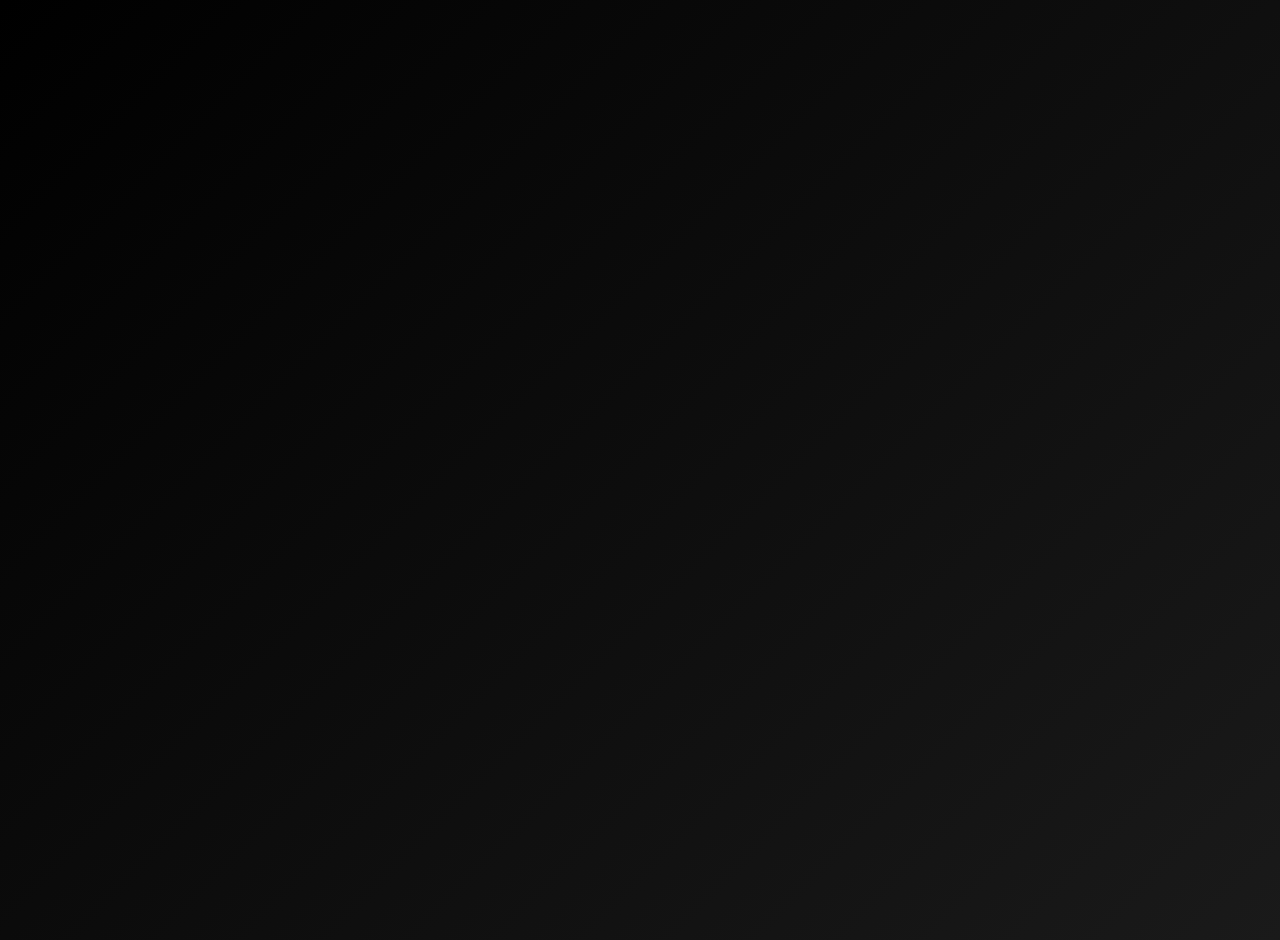
<file: obrigado.html>
<!DOCTYPE html>
<html lang="pt-br">
<head>
  <meta charset="UTF-8">
  <meta name="viewport" content="width=device-width, initial-scale=1.0">
  <title>Obrigado!</title>

  <!-- CSS principal do site -->
  <link rel="stylesheet" type="text/css" href="css/style.css">
  <link rel="stylesheet" type="text/css" href="css/responsive.css">

  <style>
    body {
      margin: 0;
      padding: 0;
      min-height: 100vh;
      display: flex;
      justify-content: center;
      align-items: center;
      background: linear-gradient(135deg, #000000, #1a1a1a);
      font-family: "Segoe UI", Arial, sans-serif;
      color: #fff;
      text-align: center;
      padding: 20px;
    }

    .container {
      width: 100%;
      max-width: 420px;
      padding: 35px 25px;
      background: rgba(255, 255, 255, 0.06);
      border-radius: 18px;
      backdrop-filter: blur(10px);
      border: 2px solid #F2C12E;
      box-shadow: 0 0 25px rgba(242, 193, 46, 0.4);
      animation: fadeIn 1.2s ease-out forwards;
      opacity: 0;
    }

    /* LOGO RESPONSIVA */
    .logo {
      width: 70%;
      max-width: 200px;
      height: auto;
      margin-bottom: 20px;
      border-radius: 50%;
      object-fit: cover;
      border: 4px solid #F2C12E;
      background: #fff;
      box-shadow: 0 0 25px rgba(242, 193, 46, 0.8);
      animation: glowPulse 2.5s infinite ease-in-out;
    }

    h1 {
      font-size: 32px;
      margin-bottom: 10px;
      font-weight: 700;
      color: #F2C12E;
      text-shadow: 0 0 10px rgba(242, 193, 46, 0.9);
    }

    p {
      font-size: 17px;
      opacity: 0.9;
      margin-bottom: 25px;
      line-height: 1.5;
    }

    .loader {
      margin: 0 auto;
      border: 4px solid rgba(255, 255, 255, 0.2);
      border-top: 4px solid #F2C12E;
      border-radius: 50%;
      width: 55px;
      height: 55px;
      animation: spin 1s linear infinite, glowPulse 2.5s infinite ease-in-out;
    }

    /* Animação de entrada */
    @keyframes fadeIn {
      from { opacity: 0; transform: translateY(20px); }
      to { opacity: 1; transform: translateY(0); }
    }

    /* Efeito de brilho pulsante */
    @keyframes glowPulse {
      0% { box-shadow: 0 0 10px rgba(242, 193, 46, 0.4); }
      50% { box-shadow: 0 0 25px rgba(242, 193, 46, 0.9); }
      100% { box-shadow: 0 0 10px rgba(242, 193, 46, 0.4); }
    }

    /* Loader girando */
    @keyframes spin {
      0% { transform: rotate(0deg); }
      100% { transform: rotate(360deg); }
    }

    /* Ajustes extras para celular */
    @media (max-width: 480px) {
      h1 { font-size: 28px; }
      p { font-size: 16px; }
      .container { padding: 30px 20px; }
      .logo { width: 80%; max-width: 220px; }
    }
  </style>
</head>

<body>
  <div class="container">

    <!-- Logotipo -->
    <img src="images/slider2.png" class="logo" alt="Logo-obrigado">

    <h1>Obrigado pelo contato!</h1>
    <p>Recebemos sua mensagem e retornaremos o mais breve possível.</p>

    <div class="loader"></div>

    <p style="margin-top: 20px; font-size: 14px; opacity: 0.7;">
      Você será redirecionado automaticamente.
    </p>
  </div>

  <script>
    // Redireciona após 8 segundos
    setTimeout(() => {
      window.location.href = "index.html";
    }, 8000);
  </script>
</body>
</html>
</file>
<file: css/style.css>
html{
  scroll-behavior: smooth;
}

body {
  font-family: "Poppins", sans-serif;
  color: #0c0c0c;
  background-color: #ffffff;
  overflow-x: hidden;
}

.layout_padding {
  padding: 90px 0;
}

.layout_padding2 {
  padding: 75px 0;
}

.layout_padding2-top {
  padding-top: 75px;
}

.layout_padding2-bottom {
  padding-bottom: 75px;
}

.layout_padding-top {
  padding-top: 90px;
}

.layout_padding-bottom {
  padding-bottom: 90px;
}

.heading_container {
  display: -webkit-box;
  display: -ms-flexbox;
  display: flex;
  -webkit-box-orient: vertical;
  -webkit-box-direction: normal;
      -ms-flex-direction: column;
          flex-direction: column;
  -webkit-box-align: start;
      -ms-flex-align: start;
          align-items: flex-start;
}

.heading_container h2 {
  position: relative;
  font-weight: bold;
}

.heading_container h2 span {
  color: #F22F1D;
}

.heading_container.heading_center {
  -webkit-box-align: center;
      -ms-flex-align: center;
          align-items: center;
  text-align: center;
}

a,
a:hover,
a:focus {
  text-decoration: none;
}

a:hover,
a:focus {
  color: initial;
}

.btn,
.btn:focus {
  outline: none !important;
  -webkit-box-shadow: none;
          box-shadow: none;
}

/*header section*/
.hero_area {
  position: relative;
  min-height: 100vh;
  display: -webkit-box;
  display: -ms-flexbox;
  display: flex;
  -webkit-box-orient: vertical;
  -webkit-box-direction: normal;
      -ms-flex-direction: column;
          flex-direction: column;
}

.sub_page .hero_area {
  min-height: auto;
}

.header_section {
  background-color: #012340;
}

.header_section .container-fluid {
  padding-right: 25px;
  padding-left: 25px;
}

.header_section .header_top {
  padding: 15px 0;
  background-color: #022859;
}

.header_section .header_bottom {
  padding: 10px 0;
}

.top_nav_container {
  display: -webkit-box;
  display: -ms-flexbox;
  display: flex;
  -webkit-box-pack: justify;
      -ms-flex-pack: justify;
          justify-content: space-between;
  -webkit-box-align: center;
      -ms-flex-align: center;
          align-items: center;
}

.contact_nav {
  display: -webkit-box;
  display: -ms-flexbox;
  display: flex;
}

.contact_nav a {
  color: #ffffff;
  margin-left: 15px;
}

.contact_nav a i {
  color: #F22F1D;
}

.contact_nav a:hover {
  color: #F22F1D;
}

.search_form {
  display: -webkit-box;
  display: -ms-flexbox;
  display: flex;
  margin: 0;
  margin-left: auto;
}

.search_form .form-control {
  border-radius: 5px 0 0 5px;
  height: 40px;
  width: auto;
  min-width: unset;
}

.search_form button {
  width: 45px;
  min-width: 45px;
  height: 40px;
  padding: 0;
  border: none;
  outline: none;
  color: #ffffff;
  background-color: #F22F1D;
  border-radius: 0 5px 5px 0;
}

.navbar-brand {
  padding: 0;
  margin: 0;
  color: #000000;
  font-weight: bold;
  font-size: 28px;
  font-weight: bold;
}

.navbar-brand span {
  color: #ffffff;
}

.custom_nav-container {
  padding: 0;
}

.custom_nav-container .navbar-nav .nav-item .nav-link {
  padding: 10px 25px;
  color: #ffffff;
  text-align: center;
}

.custom_nav-container .navbar-nav .nav-item .nav-link:hover {
  color: #F22F1D;
}

.custom_nav-container .navbar-toggler {
  outline: none;
}

.custom_nav-container .navbar-toggler {
  padding: 0;
  width: 37px;
  height: 42px;
  -webkit-transition: all 0.3s;
  transition: all 0.3s;
}

.custom_nav-container .navbar-toggler span {
  display: block;
  width: 35px;
  height: 4px;
  background-color: #ffffff;
  margin: 7px 0;
  -webkit-transition: all 0.3s;
  transition: all 0.3s;
  position: relative;
  border-radius: 5px;
  transition: all 0.3s;
}

.custom_nav-container .navbar-toggler span::before, .custom_nav-container .navbar-toggler span::after {
  content: "";
  position: absolute;
  left: 0;
  height: 100%;
  width: 100%;
  background-color: #ffffff;
  top: -10px;
  border-radius: 5px;
  -webkit-transition: all 0.3s;
  transition: all 0.3s;
}

.custom_nav-container .navbar-toggler span::after {
  top: 10px;
}

.custom_nav-container .navbar-toggler[aria-expanded="true"] {
  -webkit-transform: rotate(360deg);
          transform: rotate(360deg);
}

.custom_nav-container .navbar-toggler[aria-expanded="true"] span {
  -webkit-transform: rotate(45deg);
          transform: rotate(45deg);
}

.custom_nav-container .navbar-toggler[aria-expanded="true"] span::before, .custom_nav-container .navbar-toggler[aria-expanded="true"] span::after {
  -webkit-transform: rotate(90deg);
          transform: rotate(90deg);
  top: 0;
}

/*end header section*/
/* slider section */
.slider_section {
  -webkit-box-flex: 1;
      -ms-flex: 1;
          flex: 1;
  display: -webkit-box;
  display: -ms-flexbox;
  display: flex;
  -webkit-box-align: center;
      -ms-flex-align: center;
          align-items: center;
  padding: 75px 0;
  background-color: #f7f7f7;
  position: relative;
}

.slider_section .row {
  -webkit-box-align: center;
      -ms-flex-align: center;
          align-items: center;
}

.slider_section #customCarousel1 {
  width: 100%;
  position: unset;
}

.slider_section .detail-box {
  color: #ffffff;
}

.slider_section .detail-box h1 {
  font-weight: bold;
  margin-bottom: 25px;
  line-height: 58px;
}

.slider_section .detail-box a {
  display: inline-block;
  padding: 10px 45px;
  background-color: #F22F1D;
  color: #ffffff;
  border-radius: 5px;
  border: 1px solid #F22F1D;
  -webkit-transition: all 0.3s;
  transition: all 0.3s;
  margin-top: 15px;
}

.slider_section .detail-box a:hover {
  background-color: transparent;
  color: #F22F1D;
}

.slider_section .img-box img {
  width: 100%;
}

.slider_section .carousel_btn_box {
  position: absolute;
  bottom: 0;
  left: 0;
  display: -webkit-box;
  display: -ms-flexbox;
  display: flex;
  -webkit-box-pack: justify;
      -ms-flex-pack: justify;
          justify-content: space-between;
  width: 110px;
  height: 50px;
  -webkit-transform: translateY(50%);
          transform: translateY(50%);
  z-index: 3;
}

.slider_section .carousel_btn_box .carousel-control-prev,
.slider_section .carousel_btn_box .carousel-control-next {
  position: unset;
  width: 50px;
  height: 50px;
  background-color: #022859;
  opacity: 1;
  -webkit-transition: all 0.2s;
  transition: all 0.2s;
  font-size: 18px;
}

.slider_section .carousel_btn_box .carousel-control-prev img,
.slider_section .carousel_btn_box .carousel-control-next img {
  width: 10px;
}

.slider_section .carousel_btn_box .carousel-control-prev:hover,
.slider_section .carousel_btn_box .carousel-control-next:hover {
  background-color: #F22F1D;
}

.slider_section .slider-bg {
  position: absolute;
  top: 0;
  left: 0;
  width: 100%;
  height: 100%;
}

.slider_section .slider-bg img {
  width: 100%;
  height: 100%;
  -o-object-fit: cover;
     object-fit: cover;
}

.slider_section .slider-bg::before {
  content: "";
  position: absolute;
  top: 0;
  left: 0;
  width: 100%;
  height: 100%;
  background: -webkit-gradient(linear, left top, right top, from(rgba(0, 0, 0, 0.9)), to(rgba(0, 0, 0, 0.55)));
  background: linear-gradient(to right, rgba(0, 0, 0, 0.9), rgba(0, 0, 0, 0.55));
}

.service_section {
  position: relative;
}

.service_section .box {
  display: -webkit-box;
  display: -ms-flexbox;
  display: flex;
  -webkit-box-orient: vertical;
  -webkit-box-direction: normal;
      -ms-flex-direction: column;
          flex-direction: column;
  margin-top: 45px;
  background-color: #ffffff;
  -webkit-box-shadow: 0 0 5px 0 rgba(0, 0, 0, 0.25);
          box-shadow: 0 0 5px 0 rgba(0, 0, 0, 0.25);
  padding: 25px;
  border-radius: 5px;
  border-top: 10px solid #022859;
  -webkit-transition: all .2s;
  transition: all .2s;
}

.service_section .box .img-box {
  width: 125px;
  min-width: 75px;
  height: 75px;
  margin-bottom: 15px;
}

.service_section .box .img-box img {
  max-width: 100%;
  max-height: 100%;
  -webkit-transition: all 0.3s;
  transition: all 0.3s;
}

.service_section .box .detail-box h5 {
  font-weight: bold;
  text-transform: uppercase;
}

.service_section .box .detail-box a {
  color: #F22F1D;
}

.service_section .box .detail-box a:hover {
  color: #F22F1D;
}

.service_section .box:hover {
  border-color: #F22F1D;
}

.service_section .btn-box {
  display: -webkit-box;
  display: -ms-flexbox;
  display: flex;
  -webkit-box-pack: center;
      -ms-flex-pack: center;
          justify-content: center;
  margin-top: 45px;
}

.service_section .btn-box a {
  display: inline-block;
  padding: 10px 45px;
  background-color: #F22F1D;
  color: #ffffff;
  border-radius: 5px;
  border: 1px solid #F22F1D;
  -webkit-transition: all 0.3s;
  transition: all 0.3s;
}

.service_section .btn-box a:hover {
  background-color: transparent;
  color: #F22F1D;
}

.about_section {
  position: relative;
}

.about_section .row {
  -webkit-box-align: center;
      -ms-flex-align: center;
          align-items: center;
}

.about_section .img-box img {
  width: 100%;
}

.about_section .detail-box p {
  margin-top: 15px;
}

.about_section .detail-box a {
  display: inline-block;
  padding: 10px 45px;
  background-color: #F22F1D;
  color: #ffffff;
  border-radius: 5px;
  border: 1px solid #F22F1D;
  -webkit-transition: all 0.3s;
  transition: all 0.3s;
  margin-top: 15px;
}

.about_section .detail-box a:hover {
  background-color: transparent;
  color: #F22F1D;
}

.why_us_section {
  position: relative;
}

.why_us_section .heading_container {
  margin-bottom: 20px;
}

.why_us_section .box {
  margin-top: 25px;
  text-align: center;
  padding: 25px 15px;
  -webkit-box-shadow: 0 0 5px 0 rgba(0, 0, 0, 0.25);
          box-shadow: 0 0 5px 0 rgba(0, 0, 0, 0.25);
  border-radius: 5px;
  border-bottom: 10px solid #022859;
  -webkit-transition: all .2s;
  transition: all .2s;
}

.why_us_section .box .img-box {
  height: 65px;
}

.why_us_section .box .img-box img {
  height: 100%;
  -webkit-transition: all 0.3s;
  transition: all 0.3s;
}

.why_us_section .box .detail-box {
  margin-top: 15px;
}

.why_us_section .box .detail-box h5 {
  font-weight: bold;
  text-transform: uppercase;
}

.why_us_section .box .detail-box a {
  color: #022859;
  font-weight: 600;
}

.why_us_section .box .detail-box a:hover {
  color: #F22F1D;
}

.why_us_section .box:hover {
  border-color: #F22F1D;
}

.client_section {
  background-color: #f5f6f6;
}

.client_section .heading_container {
  margin-bottom: 30px;
}

.client_section .box {
  margin: 15px;
  background-color: #ffffff;
  padding: 25px;
}

.client_section .box .client_id {
  display: -webkit-box;
  display: -ms-flexbox;
  display: flex;
}

.client_section .box .client_id .img-box {
  width: 95px;
  min-width: 95px;
  margin-right: 15px;
}

.client_section .box .client_id .img-box img {
  width: 100%;
  border-radius: 100%;
}

.client_section .box .client_id .client_detail {
  display: -webkit-box;
  display: -ms-flexbox;
  display: flex;
  -webkit-box-align: center;
      -ms-flex-align: center;
          align-items: center;
  -webkit-box-pack: justify;
      -ms-flex-pack: justify;
          justify-content: space-between;
  -webkit-box-flex: 1;
      -ms-flex: 1;
          flex: 1;
  padding-right: 25px;
}

.client_section .box .client_id .client_detail .client_info h6 {
  margin-bottom: 0;
}

.client_section .box .client_id .client_detail .client_info i {
  color: #F22F1D;
}

.client_section .box .client_text {
  margin-top: 20px;
  font-size: 15px;
}

.client_section .owl-carousel .owl-nav {
  display: -webkit-box;
  display: -ms-flexbox;
  display: flex;
  -webkit-box-pack: center;
      -ms-flex-pack: center;
          justify-content: center;
  margin-top: 45px;
}

.client_section .owl-carousel .owl-nav button {
  width: 50px;
  height: 50px;
  background-color: #F22F1D;
  outline: none;
  margin: 0 20px;
  color: #ffffff;
}

.contact_section .heading_container {
  margin-bottom: 45px;
}

.contact_section .form_container .form-group {
  margin-bottom: 25px;
}

.contact_section .form_container input {
  width: 100%;
  border: none;
  height: 50px;
  padding-left: 25px;
  background-color: transparent;
  border: 1px solid #ccc;
  outline: none;
  color: #000000;
  border-radius: 0;
}

.contact_section .form_container input::-webkit-input-placeholder {
  color: #222222;
}

.contact_section .form_container input:-ms-input-placeholder {
  color: #222222;
}

.contact_section .form_container input::-ms-input-placeholder {
  color: #222222;
}

.contact_section .form_container input::placeholder {
  color: #222222;
}

.contact_section .form_container input.message-box {
  height: 120px;
  border-radius: 0;
}

.contact_section .form_container .btn-box {
  display: -webkit-box;
  display: -ms-flexbox;
  display: flex;
  -webkit-box-pack: center;
      -ms-flex-pack: center;
          justify-content: center;
}

.contact_section .form_container button {
  margin-top: 10px;
  border: none;
  text-transform: uppercase;
  display: inline-block;
  padding: 10px 55px;
  background-color: #F22F1D;
  color: #ffffff;
  border-radius: 0px;
  border: 1px solid #F22F1D;
  -webkit-transition: all 0.3s;
  transition: all 0.3s;
}

.contact_section .form_container button:hover {
  background-color: transparent;
  color: #F22F1D;
}

/* footer section*/
.footer_section {
  background-color: #022859;
  color: #ffffff;
  padding-top: 75px;
}

.footer_section h4 {
  font-weight: 600;
  margin-bottom: 20px;
}

.footer_section .footer-col {
  margin-bottom: 30px;
}

.footer_section .footer_contact .contact_link_box {
  display: -webkit-box;
  display: -ms-flexbox;
  display: flex;
  -webkit-box-orient: vertical;
  -webkit-box-direction: normal;
      -ms-flex-direction: column;
          flex-direction: column;
}

.footer_section .footer_contact .contact_link_box a,
.footer_section .footer_contact .contact_link_box p {
  margin: 5px 0;
  color: #ffffff;
}

.footer_section .footer_contact .contact_link_box a i,
.footer_section .footer_contact .contact_link_box p i {
  margin-right: 5px;
}

.footer_section .footer_contact .contact_link_box a:hover,
.footer_section .footer_contact .contact_link_box p:hover {
  color: #F22F1D;
}

.footer_section .footer_social {
  display: -webkit-box;
  display: -ms-flexbox;
  display: flex;
  margin-top: 20px;
  margin-bottom: 10px;
}

.footer_section .footer_social a {
  display: -webkit-box;
  display: -ms-flexbox;
  display: flex;
  -webkit-box-pack: center;
      -ms-flex-pack: center;
          justify-content: center;
  -webkit-box-align: center;
      -ms-flex-align: center;
          align-items: center;
  color: #022859;
  width: 30px;
  height: 30px;
  border-radius: 100%;
  background-color: #ffffff;
  border-radius: 100%;
  margin-right: 5px;
  font-size: 18px;
}

.footer_section .footer_social a:hover {
  color: #F22F1D;
}

.footer_section .footer_links {
  display: -webkit-box;
  display: -ms-flexbox;
  display: flex;
  -webkit-box-orient: vertical;
  -webkit-box-direction: normal;
      -ms-flex-direction: column;
          flex-direction: column;
  -ms-flex-wrap: wrap;
      flex-wrap: wrap;
}

.footer_section .footer_links a {
  display: -webkit-box;
  display: -ms-flexbox;
  display: flex;
  -webkit-box-align: center;
      -ms-flex-align: center;
          align-items: center;
  margin-bottom: 15px;
  color: #ffffff;
}

.footer_section .footer_links a:hover {
  color: #F22F1D;
}

.footer_section form input {
  border: none;
  padding: 10px;
  background-color: #022859;
  width: 100%;
  height: 45px;
  color: #ffffff;
  outline: none;
}

.footer_section form input::-webkit-input-placeholder {
  color: #ffffff;
}

.footer_section form input:-ms-input-placeholder {
  color: #ffffff;
}

.footer_section form input::-ms-input-placeholder {
  color: #ffffff;
}

.footer_section form input::placeholder {
  color: #ffffff;
}

.footer_section form button {
  width: 100%;
  text-align: center;
  display: inline-block;
  padding: 10px 55px;
  background-color: #ff6f3c;
  color: #ffffff;
  border-radius: 0;
  border: 1px solid #F22F1D;
  -webkit-transition: all 0.3s;
  transition: all 0.3s;
  margin-top: 15px;
}

.footer_section form button:hover {
  background-color: transparent;
  color: #F22F1D;
}

.footer_section .map_container {
  width: 100%;
  height: 225px;
  overflow: hidden;
  display: -webkit-box;
  display: -ms-flexbox;
  display: flex;
  -webkit-box-align: stretch;
      -ms-flex-align: stretch;
          align-items: stretch;
}

.footer_section .map_container .map {
  height: 100%;
  -webkit-box-flex: 1;
      -ms-flex: 1;
          flex: 1;
}

.footer_section .map_container .map #googleMap {
  height: 100%;
}

.footer_section .footer-info {
  text-align: center;
  margin-top: 20px;
}

.footer_section .footer-info p {
  border-top: 1px solid #ffffff;
  color: #ffffff;
  padding: 20px 0;
  margin: 0;
}

.footer_section .footer-info p a {
  color: inherit;
}
/*# sourceMappingURL=style.css.map */
</file>
<file: css/responsive.css>
@media (max-width: 1200px) {
  .carousel_btn-box {
    display: flex;
    justify-content: center;
    margin-top: 45px;
  }
}

@media (max-width: 1120px) {}

@media (max-width: 992px) {
  .hero_area {
    min-height: auto;
  }

  .slider_section .detail-box {
    margin-bottom: 45px;
  }

  .contact_nav {
    width: 100%;
    justify-content: space-between;
  }

  .contact_nav a {
    margin: 0;
  }

  .navbar-collapse {
    padding: 30px 0;
  }

  .search_form {
    margin: 0;
    justify-content: center;
    margin-top: 15px;
  }
}

@media (max-width: 768px) {
  .about_section .img-box {
    margin-top: 45px;
  }
}

@media (max-width: 576px) {
  .contact_nav a {
    margin: 0;
    font-size: 14px;
  }
}

@media (max-width: 480px) {
  .search_form .form-control {
    width: calc(100% - 30px);
  }

  .client_section .box .client_id {
    flex-direction: column;
  }

  .client_section .box .client_id .img-box {
    margin-right: 0;
    margin-bottom: 15px;
  }
}

@media (max-width: 420px) {
  .slider_section .detail-box h1 {
    font-size: 2rem;
  }
}

@media (max-width: 376px) {
  .slider_section .detail-box h1 {
    font-size: 26px;
    line-height: 1.5;
  }
}

@media (min-width: 1200px) {
  .container {
    max-width: 1170px;
  }
}
</file>
